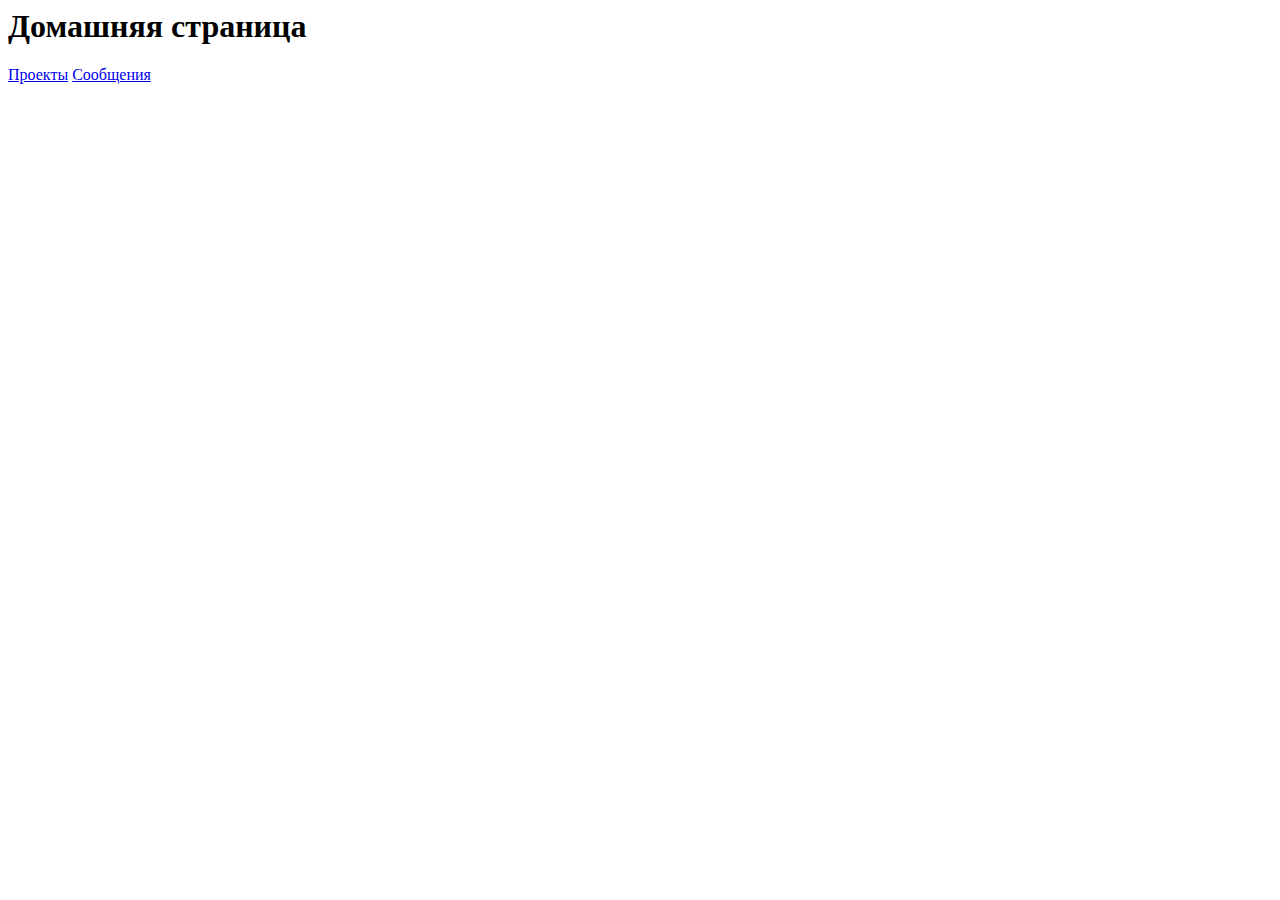
<file: program_files/html/index.htm>
<html>
	<head>
		<meta charset="windows-1251">
		<title>������� �������������� ������</title>
	</head>
	<body>
		<h1>�������� ��������</h1>
		<a href="/projects">�������</a>
		<a href="/mail">���������</a>
	</body>
</html>
</file>
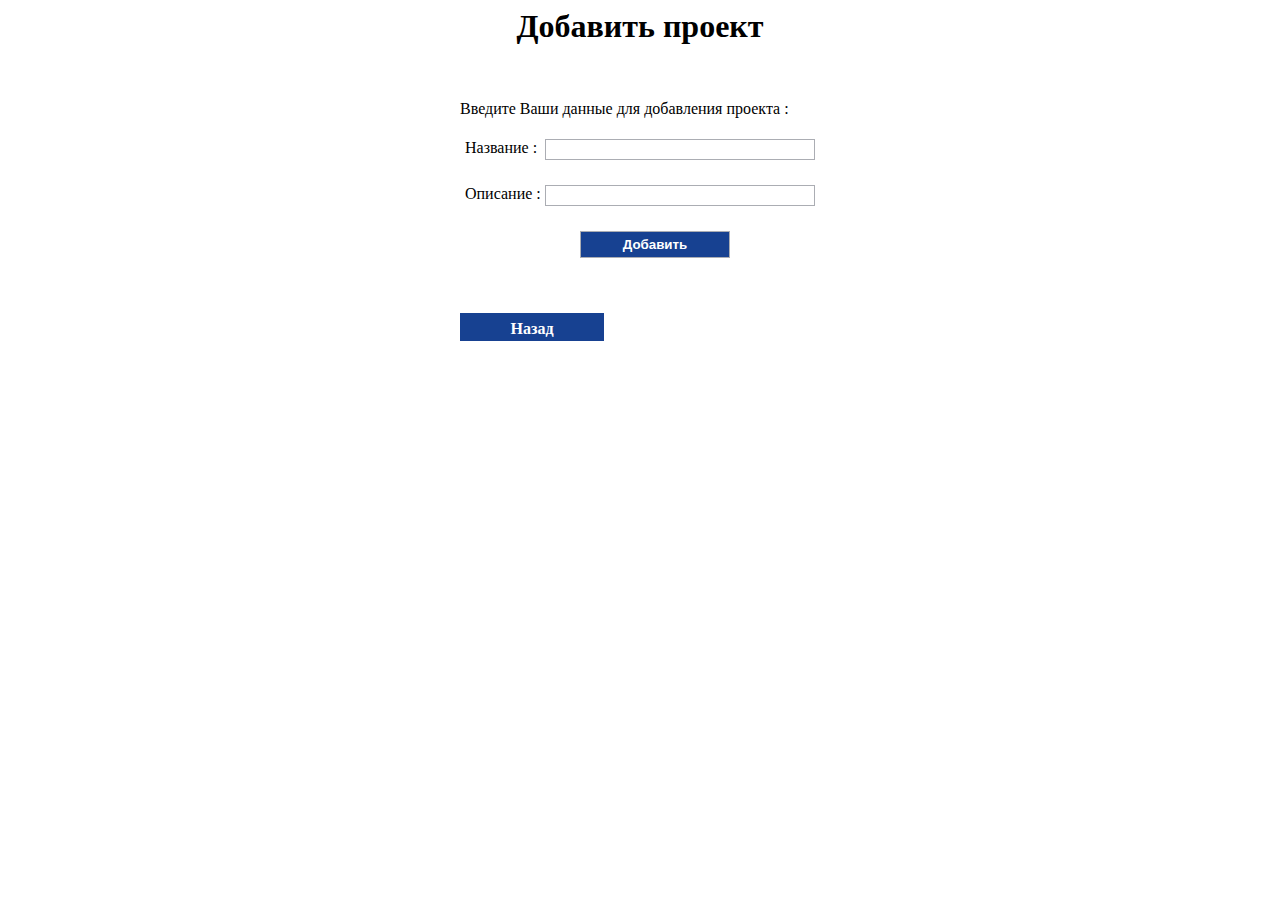
<file: program_files/html/addproject.htm>
<html>
	<head>
		<meta charset="UTF-8">
		<title>Добавить проект</title>
		<link rel="stylesheet" href="forall.css">
		<link rel="stylesheet" href="login.css">
		<script src="add.js"></script>
	</head>
	<body>
		<h1>Добавить проект</h1>
		<div class="form-container">
			<div id="errmsg" class="hidden_errmsg">
				<span id="errmsg_server">Произошла ошибка на сервере.</span>
				<span id="errmsg_loginpassword" class="hidden_sub_errmsg">Ошибка ввода данных.</span>
			</div>
			
			<form class="reg-form" action="/addproject" method="POST" enctype="text/plain" accept-charset="windows-1251" autocomplete="off">
				<p>Введите Ваши данные для добавления проекта :</p>
				
				<div class="form-row">
					<label for="name">Название :</label>
					<input type="text" name="name" required>
				</div>				
				<div class="form-row">
					<label for="description">Описание :</label>
					<input type="text" name="description" required>
				</div>
								
                <div class="form-row">
				    <input type="submit" value="Добавить">
				</div>
				
				<a href="/projects" class="menu">Назад</a>
			</form>	
			
		</div>
	</body>
</html>
</file>
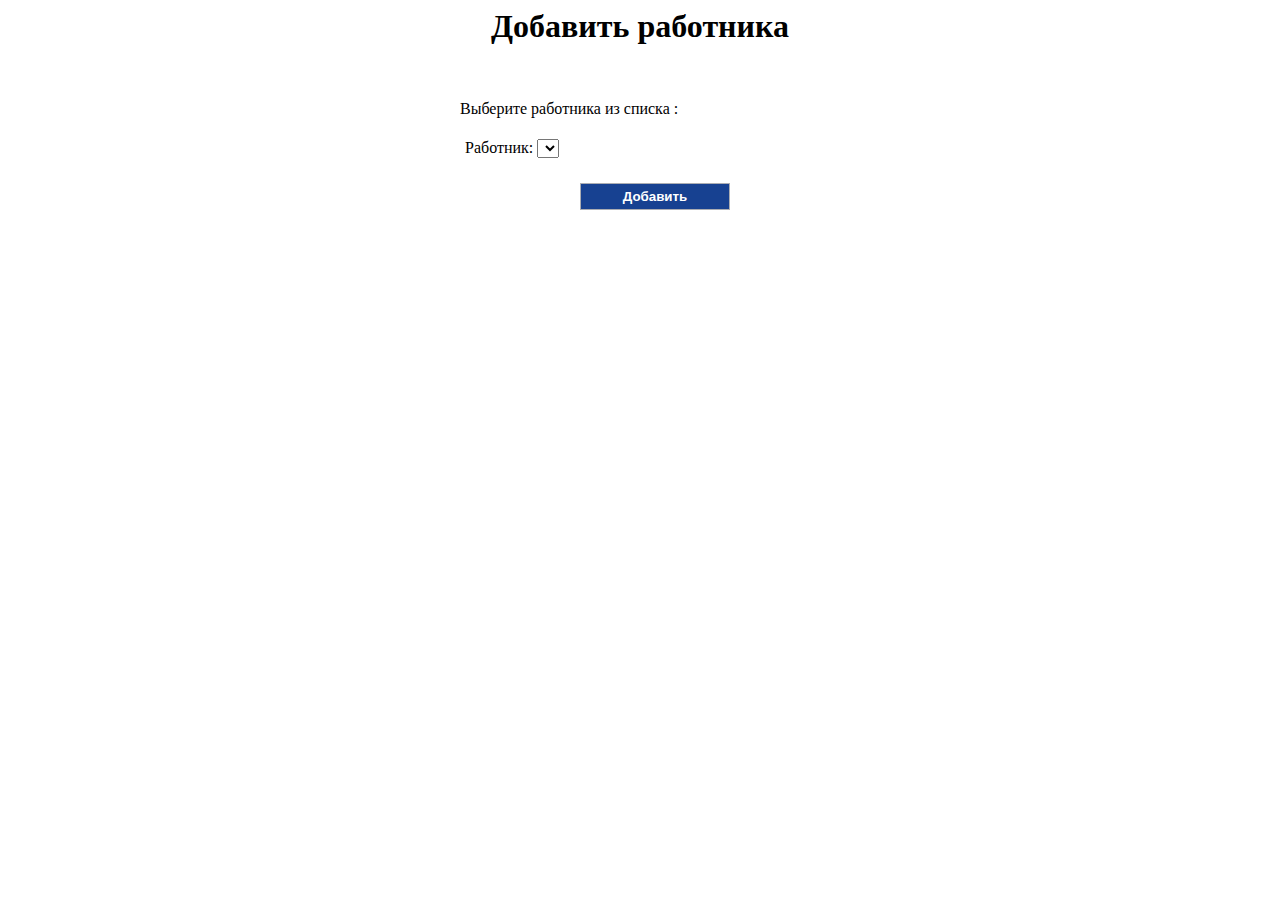
<file: program_files/html/adduser.htm>
<html>
	<head>
		<meta charset="UTF-8">
		<title>Добавить работника</title>
		<link rel="stylesheet" href="forall.css">
		<link rel="stylesheet" href="login.css">
		<script src="login.js"></script>
	</head>
	<body>
		<h1>Добавить работника</h1>
		<div class="form-container">
			<div id="errmsg" class="hidden_errmsg">
				<span id="errmsg_server">Произошла ошибка на сервере.</span>
				<span id="errmsg_loginpassword" class="hidden_sub_errmsg">Ошибка ввода данных.</span>
			</div>
			
			<form class="reg-form" action="/adduser" method="POST" enctype="text/plain" accept-charset="windows-1251" autocomplete="off">
				<p>Выберите работника из списка :</p>
				
				<div class="form-row">
					<label>Работник:</label>
					<select name="receiver" required></select>
				</div>
				
				<div class="form-row">
					<input type="submit" value="Добавить">
				</div>
			</form>	
			
		</div>
	</body>
</html>
</file>
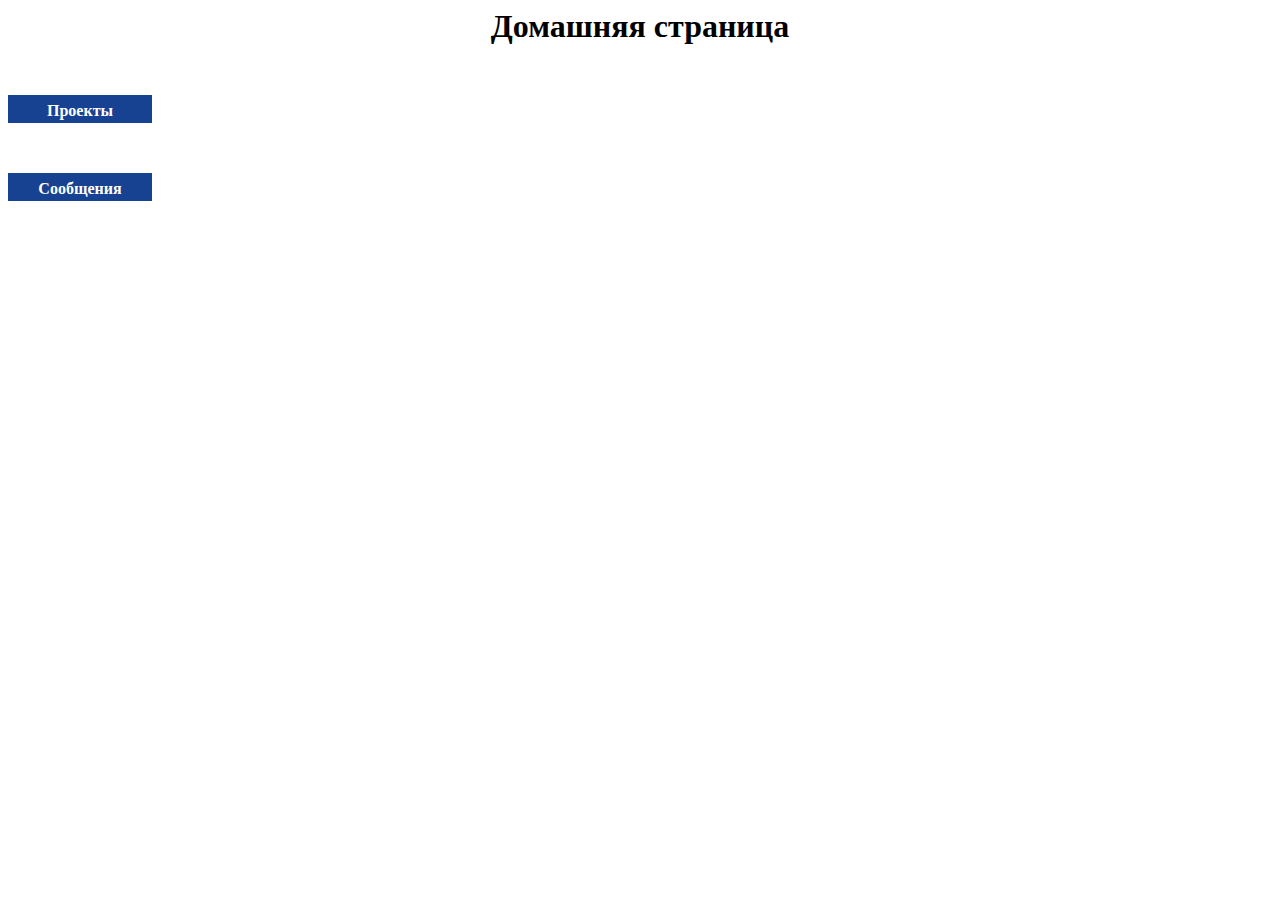
<file: program_files/html/home.htm>
<html>
	<head>
		<meta charset="windows-1251">
		<link rel="stylesheet" href="forall.css">
		<title>������� �������������� ������</title>
	</head>
	<body>
		<h1>�������� ��������</h1>
		<a href="/projects" class="menu">�������</a>
		<a href="/messages" class="menu">���������</a>
	</body>
</html>
</file>
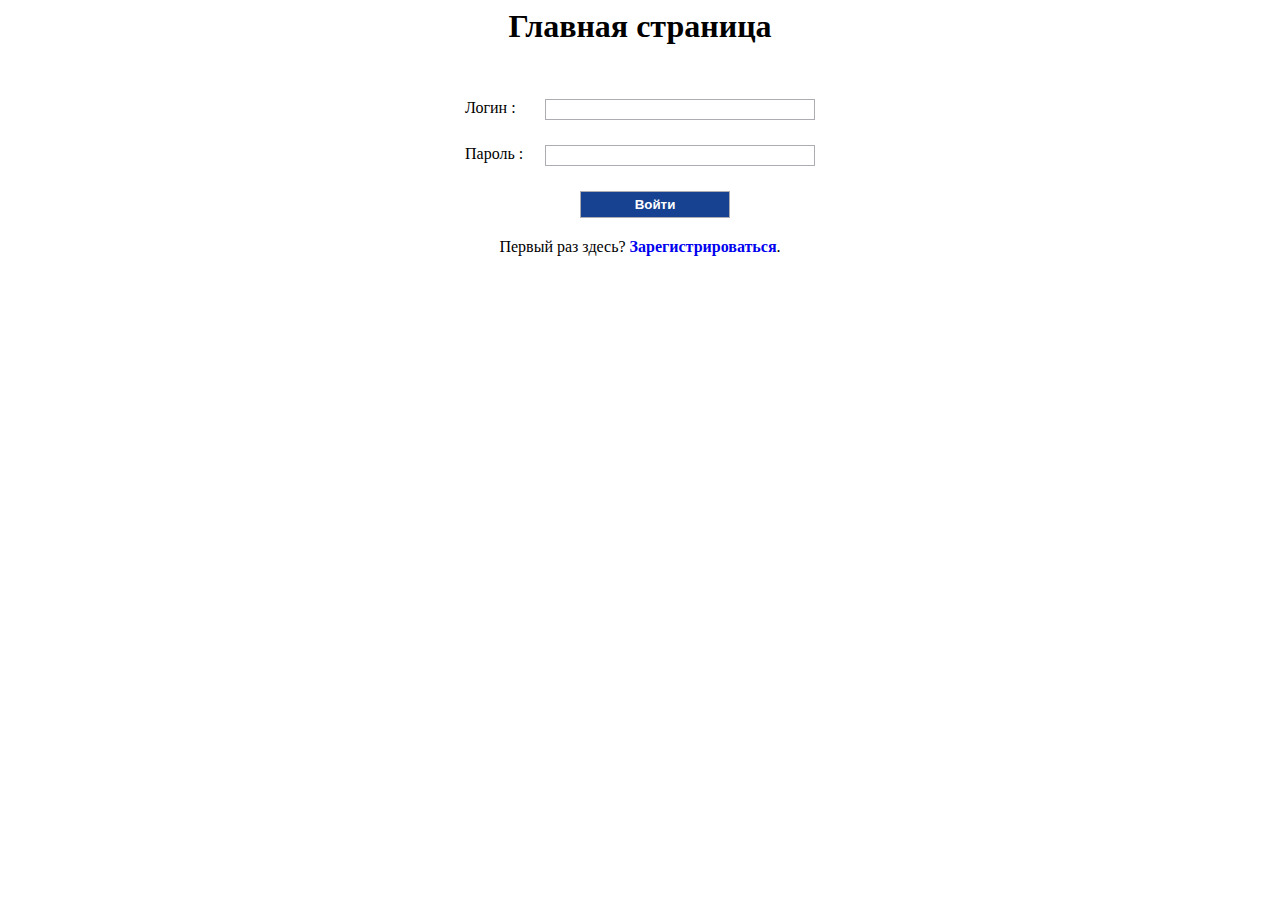
<file: program_files/html/login.htm>
<html>
	<head>
		<meta charset="UTF-8">
		<title>Система взаимодействия команд</title>
		<link rel="stylesheet" href="forall.css">
		<link rel="stylesheet" href="login.css">
		<script src="login.js"></script>
	</head>
	<body>
		<h1>Главная страница</h1>
		<div class="form-container">
			<div id="errmsg" class="hidden_errmsg">
				<span id="errmsg_server">Произошла ошибка на сервере.</span>
				<span id="errmsg_loginpassword" class="hidden_sub_errmsg">Логин или пароль не верны.</span>
			</div>
			
			<form class="reg-form" action="/login" method="POST" enctype="text/plain" accept-charset="windows-1251" autocomplete="off">
				<div class="form-row">
					<label for="login">Логин :</label>
					<input type="text" name="login" required>
				</div>
				<div class="form-row">
					<label for="password">Пароль :</label>
					<input type="password" name="password" required>
				</div>
				<div class="form-row">
				    <input type="submit" value="Войти">
				</div>
			</form>
			
			<div class="under_reg_text">
				Первый раз здесь?
				<a href="/regform">Зарегистрироваться</a>.
			</div>
		</div>
	</body>
</html>
</file>
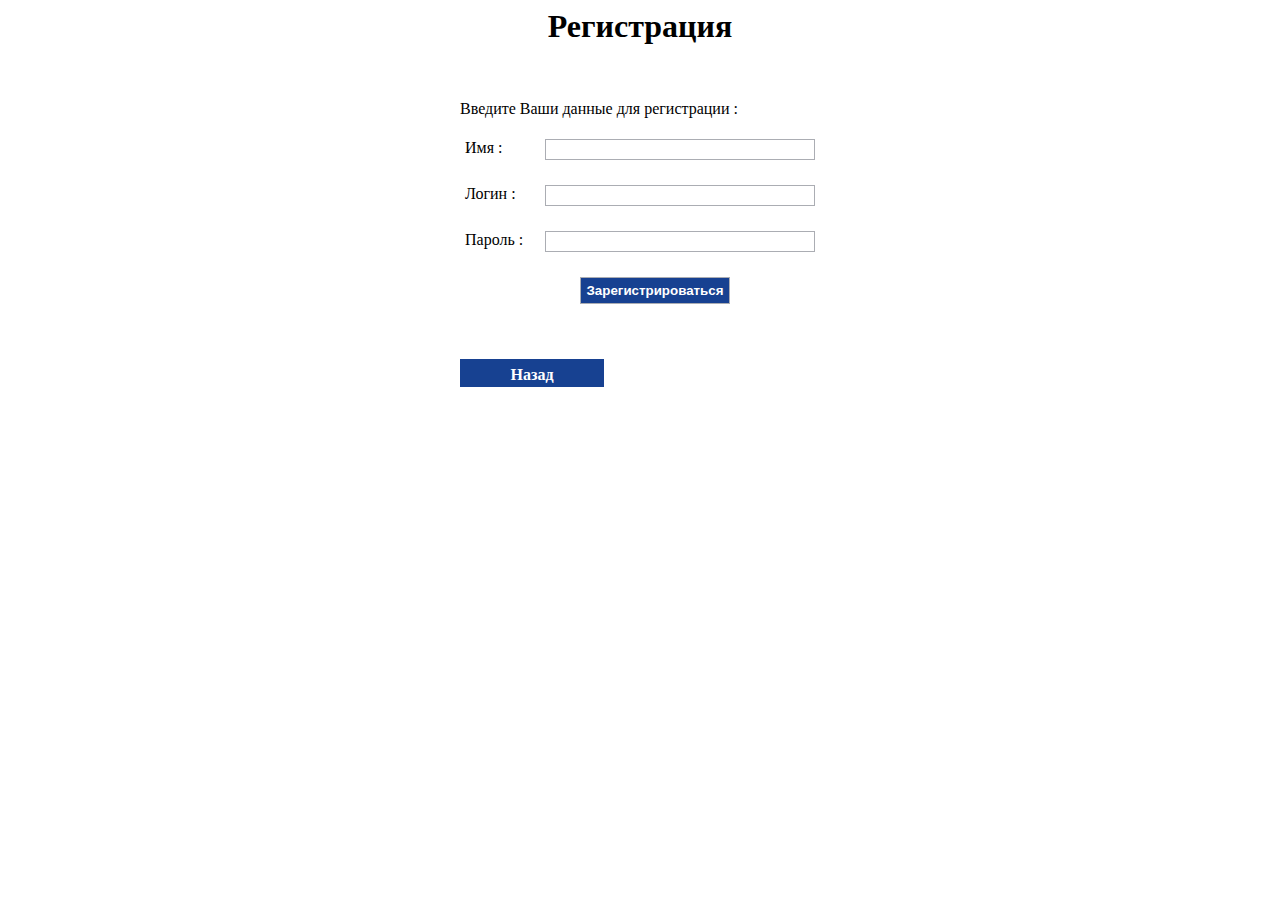
<file: program_files/html/regform.htm>
<html>
	<head>
		<meta charset="UTF-8">
		<title>Регистрация</title>
		<link rel="stylesheet" href="forall.css">
		<link rel="stylesheet" href="login.css">
		<script src="login.js"></script>
	</head>
	<body>
		<h1>Регистрация</h1>
		<div class="form-container">
			<div id="errmsg" class="hidden_errmsg">
				<span id="errmsg_server">Произошла ошибка на сервере.</span>
				<span id="errmsg_loginpassword" class="hidden_sub_errmsg">Ошибка ввода данных.</span>
			</div>
			
			<form class="reg-form" action="/regform" method="POST" enctype="text/plain" accept-charset="windows-1251" autocomplete="off">
				<p>Введите Ваши данные для регистрации :</p>
				
				<div class="form-row">
					<label for="name">Имя :</label>
					<input type="text" name="name" required>
				</div>				
				<div class="form-row">
					<label for="login">Логин :</label>
					<input type="text" name="login" required>
				</div>
				<div class="form-row">
					<label for="password">Пароль :</label>
					<input type="password" name="password" required>
				</div>
				
                <div class="form-row">
				    <input type="submit" value="Зарегистрироваться">
				</div>
				
				<a href="/login" class="menu">Назад</a>
			</form>	
			
		</div>
	</body>
</html>
</file>
<file: program_files/html/forall.css>
.form-row {    
	margin-bottom: 15px;
	overflow: hidden; 
    padding: 5px;
}

.form-row input {	
	height: 21px;	
	margin: 0px;
	padding: 0px 5px;
	width: 270px;
	border: 1px solid #ABADB3;
}

.form-row input[type=text] {
    float: right;
}

.form-row input[type=text]:hover {
    background: rgba(23, 65, 145, 0.1);
}

.form-row input[type=text]:focus {   
    background: rgba(23, 65, 145, 0.22);
}

.form-row input[type=password] {
    float: right;
}

.form-row input[type=password]:hover {
    background: rgba(23, 65, 145, 0.1);
}

.form-row input[type=password]:focus {   
    background: rgba(23, 65, 145, 0.22);
}

.form-row select:hover {
	background: rgba(23, 65, 145, 0.1);
}

.form-row input[type=submit] {    
	padding: 5px;
	height: 27px;
	width: 150px;
	line-height: 10px;
	background: #174191;
	color: white;    
    font-weight: bold;
    
    display: block;
    margin-left: auto;
    margin-right: 85px;
}

.form-row input[type=submit]:hover {
	background:#ffffff;    
    color: #174191;
    border: 2px solid #174191;
}

h1 {
   text-align: center;
}

a {
    text-decoration: none;
	font-weight: 600;
}

a:hover {    
    color: #174191;
    text-decoration: underline;
}

a.menu {
    padding: 5px 0;	
    height: 14px;
	width: 140px;	
	background: #174191;
	color: white;    
    font-weight: bold;
    
    display: block;
    margin-left: 0;
	margin-top: 50px;
        
    text-align: center;
    border: 2px solid #174191;
}

a.menu:hover {
    background:#ffffff;    
    color: #174191;
    border: 2px solid #174191;
    text-decoration: none;
}
</file>
<file: program_files/html/login.css>
.reg-form {
	width: 360px;
	margin: 10 auto;
}

.hidden_errmsg {
    text-align: center;
    color: #ff0000;
}

.under_reg_text {
    text-align: center;
}

.hidden_errmsg {
	visibility: hidden;
}
</file>
